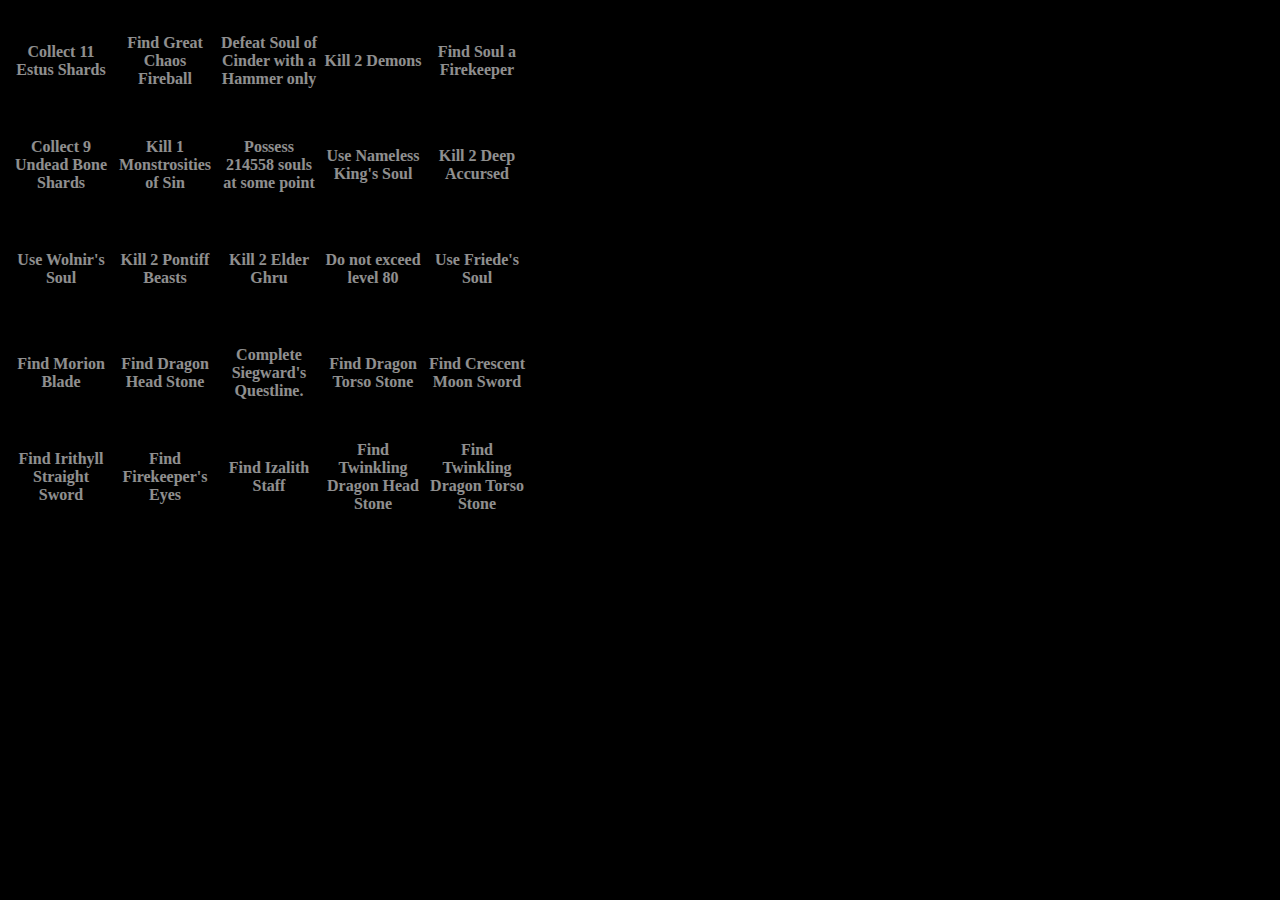
<file: bingo/ds3/index.html>
<!DOCTYPE html>
<html>
<head>
	<title>Dark Souls 3 Bingomizer</title>
	<script type="text/javascript" src="../bingo.js"></script>
	<script type="text/javascript" src="index.js"></script>
	<link rel="stylesheet" type="text/css" href="index.css">
</head>
<body>
	<table id='bingo-table'>
		<tr id="r1">
			<td id='r1c1'>
			</td>
			<td id='r1c2'>
			</td>
			<td id='r1c3'>
			</td>
			<td id='r1c4'>
			</td>
			<td id='r1c5'>
			</td>
		</tr>
		<tr id="r2">
			<td id='r2c1'>
			</td>
			<td id='r2c2'>
			</td>
			<td id='r2c3'>
			</td>
			<td id='r2c4'>
			</td>
			<td id='r2c5'>
			</td>
		</tr>
		<tr id="r3">
			<td id='r3c1'>
			</td>
			<td id='r3c2'>
			</td>
			<td id='r3c3'>
			</td>
			<td id='r3c4'>
			</td>
			<td id='r3c5'>
			</td>
		</tr>
		<tr id="r4">
			<td id='r4c1'>
			</td>
			<td id='r4c2'>
			</td>
			<td id='r4c3'>
			</td>
			<td id='r4c4'>
			</td>
			<td id='r4c5'>
			</td>
		</tr>
		<tr id="r5">
			<td id='r5c1'>
			</td>
			<td id='r5c2'>
			</td>
			<td id='r5c3'>
			</td>
			<td id='r5c4'>
			</td>
			<td id='r5c5'>
			</td>
		</tr>
	</table>
</body>
</html>
</file>
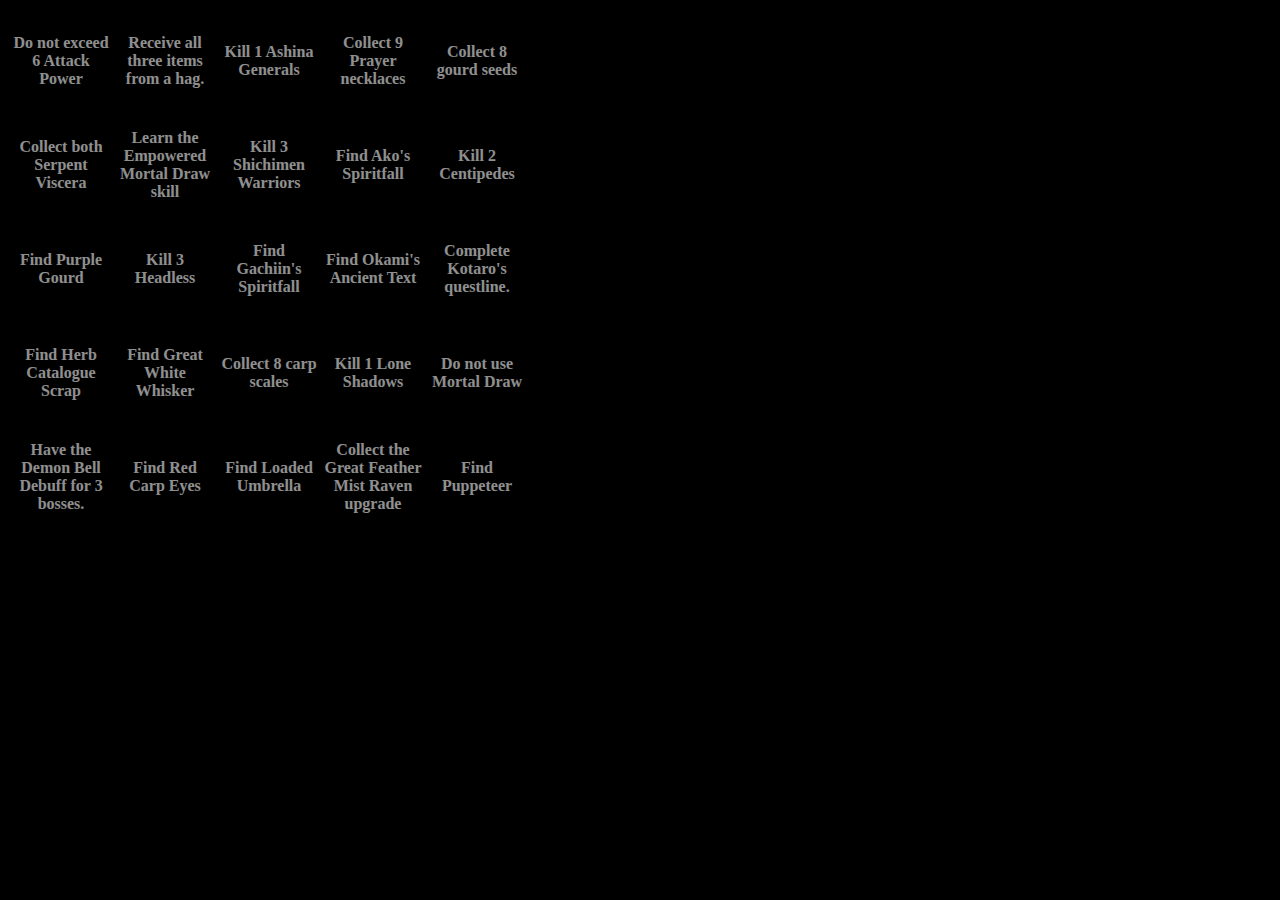
<file: bingo/sekiro/index.html>
<!DOCTYPE html>
<html>
<head>
	<title>Sekiro Bingomizer</title>
	<script type="text/javascript" src="../bingo.js"></script>
	<script type="text/javascript" src="index.js"></script>
	<link rel="stylesheet" type="text/css" href="index.css">
</head>
<body>
	<table id='bingo-table'>
		<tr id="r1">
			<td id='r1c1'>
			</td>
			<td id='r1c2'>
			</td>
			<td id='r1c3'>
			</td>
			<td id='r1c4'>
			</td>
			<td id='r1c5'>
			</td>
		</tr>
		<tr id="r2">
			<td id='r2c1'>
			</td>
			<td id='r2c2'>
			</td>
			<td id='r2c3'>
			</td>
			<td id='r2c4'>
			</td>
			<td id='r2c5'>
			</td>
		</tr>
		<tr id="r3">
			<td id='r3c1'>
			</td>
			<td id='r3c2'>
			</td>
			<td id='r3c3'>
			</td>
			<td id='r3c4'>
			</td>
			<td id='r3c5'>
			</td>
		</tr>
		<tr id="r4">
			<td id='r4c1'>
			</td>
			<td id='r4c2'>
			</td>
			<td id='r4c3'>
			</td>
			<td id='r4c4'>
			</td>
			<td id='r4c5'>
			</td>
		</tr>
		<tr id="r5">
			<td id='r5c1'>
			</td>
			<td id='r5c2'>
			</td>
			<td id='r5c3'>
			</td>
			<td id='r5c4'>
			</td>
			<td id='r5c5'>
			</td>
		</tr>
	</table>
</body>
</html>
</file>
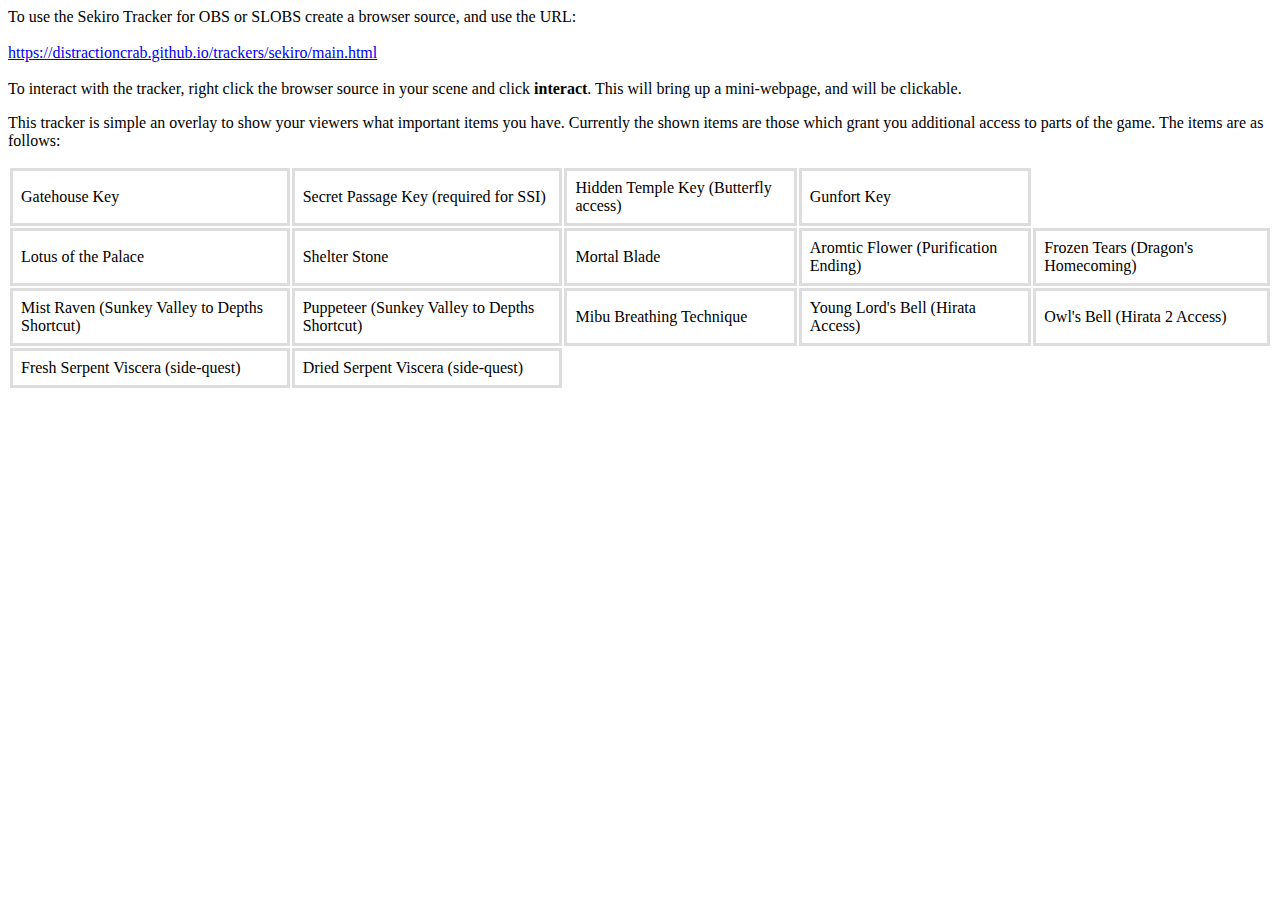
<file: trackers/sekiro/index.html>
<!DOCTYPE html>
<html>
<head>
	<title></title>
	<style type="text/css">
		th, td {
			padding: 8px;
			text-align: left;
			border-bottom: 3px solid #ddd;
			border-left: 3px solid #ddd;
			border-right: 3px solid #ddd;
			border-top: 3px solid #ddd;
		}
	</style>
</head>
<body>
	To use the Sekiro Tracker for OBS or SLOBS create a browser source,
	and use the URL:
	<br>
	<br>
	<a href="https://distractioncrab.github.io/trackers/sekiro/main.html">
		https://distractioncrab.github.io/trackers/sekiro/main.html
	</a>
	<br>
	<br>
	To interact with the tracker, right click the browser source in your
	scene and click <b>interact</b>. This will bring up a mini-webpage, and
	will be clickable.
	<p>
		This tracker is simple an overlay to show your viewers what
		important items you have. Currently the shown items are those which 
		grant you additional access to parts of the game. The items are
		as follows:
		<table>
			<tr>
				<td>Gatehouse Key</td>
				<td>Secret Passage Key (required for SSI)</td>
				<td>Hidden Temple Key (Butterfly access)</td>
				<td>Gunfort Key</td>
			</tr>
			<tr>
				<td>Lotus of the Palace</td>
				<td>Shelter Stone</td>
				<td>Mortal Blade</td>
				<td>Aromtic Flower (Purification Ending)</td>
				<td>Frozen Tears (Dragon's Homecoming)</td>
			</tr>
			<tr>
				<td>Mist Raven (Sunkey Valley to Depths Shortcut)</td>
				<td>Puppeteer (Sunkey Valley to Depths Shortcut)</td>
				<td>Mibu Breathing Technique</td>
				<td>Young Lord's Bell (Hirata Access)</td>
				<td>Owl's Bell (Hirata 2 Access)</td>
			</tr>
			<tr>
				<td>Fresh Serpent Viscera (side-quest)</td>
				<td>Dried Serpent Viscera (side-quest)</td>
			</tr>
		</table>
	</p>
</body>
</html>
</file>
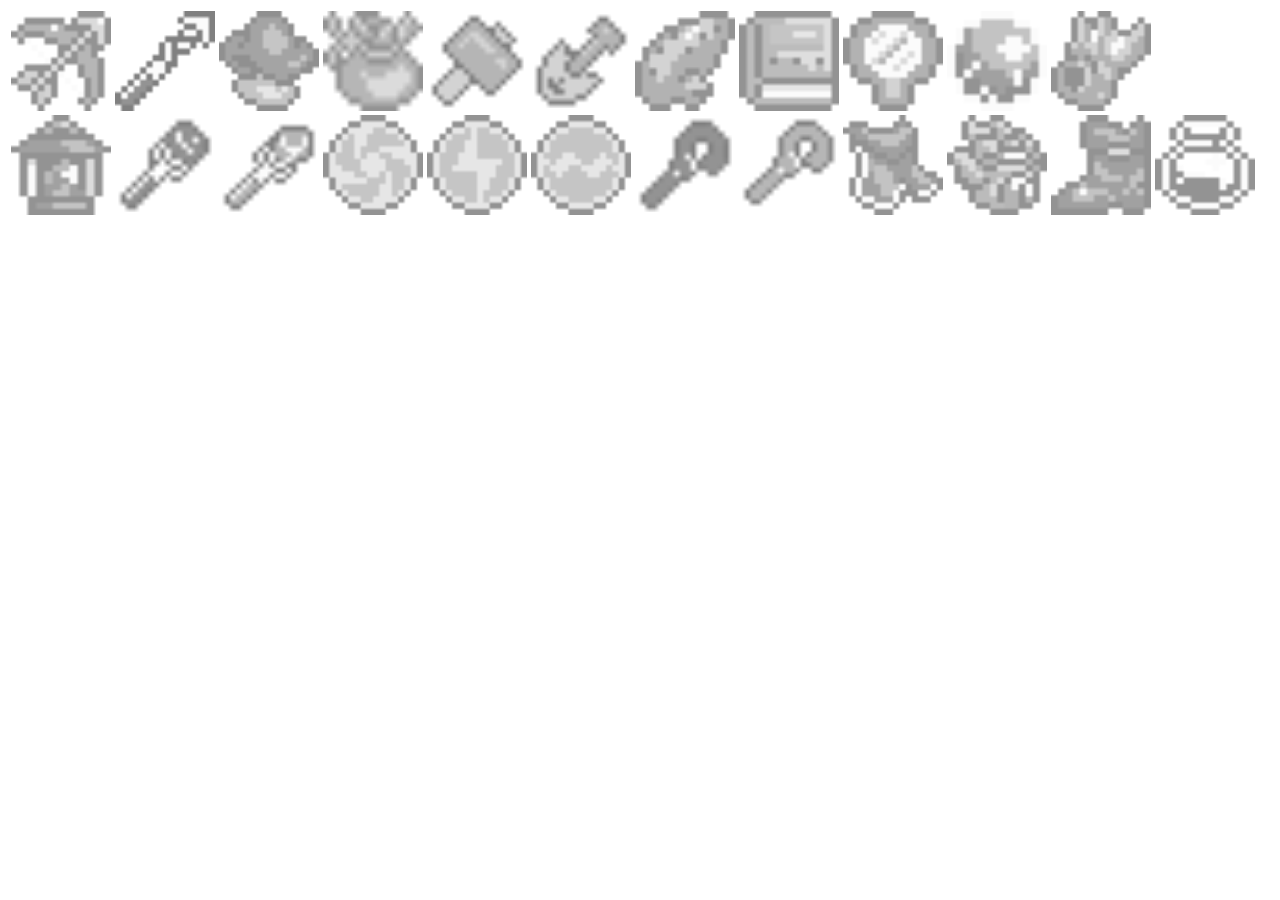
<file: trackers/lttp/items/index.html>
<!DOCTYPE html>
<html>
<head>
	<title>LTTP Tracker: Item Set 1</title>
	<link rel="stylesheet" type="text/css" href="../../main.css">
</head>
<body>
	<table>
		<tr>
			<td class="icon">
				<img 
					src="../images/bow_inactive.png"
					class="inactive"
					width=100px 
					height=100px>
				<img 
					src="../images/bow_active.png"
					class="active"
					width=100px 
					height=100px>
			</td>
			<td class="icon">
				<img 
					src="../images/hookshot_inactive.png"
					class="inactive"
					width=100px 
					height=100px>
				<img 
					src="../images/hookshot_active.png"
					class="active"
					width=100px 
					height=100px>
			</td>
			<td class="icon">
				<img 
					src="../images/mushroom_inactive.png"
					class="inactive"
					width=100px 
					height=100px>
				<img 
					src="../images/mushroom_active.png"
					class="active"
					width=100px 
					height=100px>
			</td>
			<td class="icon">
				<img 
					src="../images/magic_powder_inactive.png"
					class="inactive"
					width=100px 
					height=100px>
				<img 
					src="../images/magic_powder_active.png"
					class="active"
					width=100px 
					height=100px>
			</td>
			<td class="icon">
				<img 
					src="../images/hammer_inactive.png"
					class="inactive"
					width=100px 
					height=100px>
				<img 
					src="../images/hammer_active.png"
					class="active"
					width=100px 
					height=100px>
			</td>
			<td class="icon">
				<img 
					src="../images/shovel_inactive.png"
					class="inactive"
					width=100px 
					height=100px>
				<img 
					src="../images/shovel_active.png"
					class="active"
					width=100px 
					height=100px>
			</td>
			<td class="icon">
				<img 
					src="../images/flute_inactive.png"
					class="inactive"
					width=100px 
					height=100px>
				<img 
					src="../images/flute_active.png"
					class="active"
					width=100px 
					height=100px>
			</td>
			<td class="icon">
				<img 
					src="../images/book_inactive.png"
					class="inactive"
					width=100px 
					height=100px>
				<img 
					src="../images/book_active.png"
					class="active"
					width=100px 
					height=100px>
			</td>
			<td class="icon">
				<img 
					src="../images/mirror_inactive.png"
					class="inactive"
					width=100px 
					height=100px>
				<img 
					src="../images/mirror_active.png"
					class="active"
					width=100px 
					height=100px>
			</td>
			<td class="icon">
				<img 
					src="../images/pearl_inactive.png"
					class="inactive"
					width=100px 
					height=100px>
				<img 
					src="../images/pearl_active.png"
					class="active"
					width=100px 
					height=100px>
			</td>
			<td class="icon">
				<img 
					src="../images/flippers_inactive.png"
					class="inactive"
					width=100px 
					height=100px>
				<img 
					src="../images/flippers_active.png"
					class="active"
					width=100px 
					height=100px>
			</td>
		</tr>
		<tr>
			<td class="icon">
				<img 
					src="../images/lantern_inactive.png"
					class="inactive"
					width=100px 
					height=100px>
				<img 
					src="../images/lantern_active.png"
					class="active"
					width=100px 
					height=100px>
			</td>
			<td class="icon">
				<img 
					src="../images/firerod_inactive.png"
					class="inactive"
					width=100px 
					height=100px>
				<img 
					src="../images/firerod_active.png"
					class="active"
					width=100px 
					height=100px>
			</td>
			<td class="icon">
				<img 
					src="../images/icerod_inactive.png"
					class="inactive"
					width=100px 
					height=100px>
				<img 
					src="../images/icerod_active.png"
					class="active"
					width=100px 
					height=100px>
			</td>
			<td class="icon">
				<img 
					src="../images/bombos_inactive.png"
					class="inactive"
					width=100px 
					height=100px>
				<img 
					src="../images/bombos_active.png"
					class="active"
					width=100px 
					height=100px>
			</td>
			<td class="icon">
				<img 
					src="../images/ether_inactive.png"
					class="inactive"
					width=100px 
					height=100px>
				<img 
					src="../images/ether_active.png"
					class="active"
					width=100px 
					height=100px>				
			</td>
			<td class="icon">
				<img 
					src="../images/quake_inactive.png"
					class="inactive"
					width=100px 
					height=100px>
				<img 
					src="../images/quake_active.png"
					class="active"
					width=100px 
					height=100px>
			</td>
			<td class="icon">
				<img 
					src="../images/somaria_inactive.png"
					class="inactive"
					width=100px 
					height=100px>
				<img 
					src="../images/somaria_active.png"
					class="active"
					width=100px 
					height=100px>
			</td>
			<td class="icon">
				<img 
					src="../images/byrna_inactive.png"
					class="inactive"
					width=100px 
					height=100px>
				<img 
					src="../images/byrna_active.png"
					class="active"
					width=100px 
					height=100px>
			</td>
			<td class="icon">
				<img 
					src="../images/cape_inactive.png"
					class="inactive"
					width=100px 
					height=100px>
				<img 
					src="../images/cape_active.png"
					class="active"
					width=100px 
					height=100px>
			</td>
			<td class="icon">
				<img 
					src="../images/glove_inactive.png"
					class="inactive"
					width=100px 
					height=100px>
				<img 
					src="../images/glove1.png"
					class="active"
					width=100px 
					height=100px>
				<img 
					src="../images/glove2
					.png"
					class="active"
					width=100px 
					height=100px>
			</td>
			<td class="icon">
				<img 
					src="../images/boots_inactive.png"
					class="inactive"
					width=100px 
					height=100px>
				<img 
					src="../images/boots_active.png"
					class="active"
					width=100px 
					height=100px>
			</td>
			<td class="icon">
				<img 
					src="../images/bottle_active.png"
					class="inactive"
					width=100px 
					height=100px>
				<img 
					src="../images/bottle_active.png"
					class="active"
					width=100px 
					height=100px>
			</td>
		</tr>
	</table>
	<script type="text/javascript" src="../../main.js"></script>
</body>
</html>
</file>
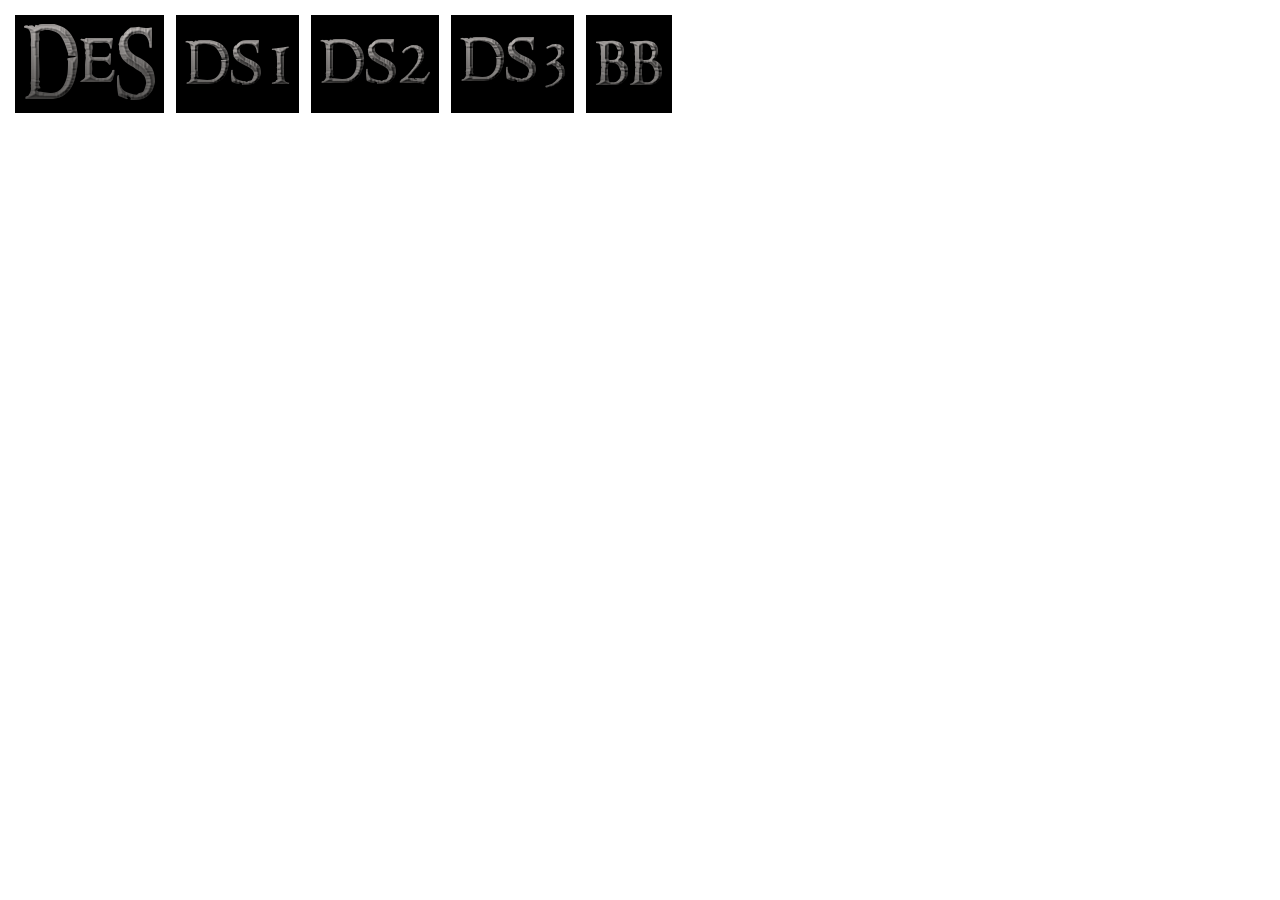
<file: trackers/No-Hit Series/main.html>
<!DOCTYPE html>
<html>
<head>
	<title>No-Hit Series Run Tracker</title>
	<style type="text/css">
		.split {
			background-color: black;
			border-width: 5px;
			border-color: white;
			border-style: solid;
		}
	</style>
	
</head>
<body>
	<table>
		<tr>
			<td class="split" onclick="ctrl[0].changeState(this)"><img src="logos/des.png"></td>
			<td class="split" onclick="ctrl[2].changeState(this)"><img src="logos/ds1.png"></td>
			<td class="split" onclick="ctrl[3].changeState(this)"><img src="logos/ds2.png"></td>
			<td class="split" onclick="ctrl[4].changeState(this)"><img src="logos/ds3.png"></td>
			<td class="split" onclick="ctrl[5].changeState(this)"><img src="logos/bb.png"></td>
			<!--<td class="split" onclick="ctrl[6].changeState(this)"><img src="logos/sekiro.png"></td>-->
		</tr>
	</table>
	<script type="text/javascript">


		class RunState {
			constructor() {
				this.state = 0
			}

			changeState(elem) {
				this.state = (this.state + 1) % 3;
				if (this.state == 0) {
					elem.style["border-color"] = "white";
					elem.style["border-width"] = "5px";
				} else if (this.state == 1) {
					elem.style["border-color"] = "yellow";
					elem.style["border-width"] = "5px";
				} else if (this.state == 2) {
					elem.style["border-color"] = "green";
					elem.style["border-width"] = "5px";
				}
			}

		}

		var splits = document.getElementsByClassName("split");
		var ctrl = Array.apply(null, Array(10)).map(function(){return new RunState()})
		console.log(ctrl);
	</script>
</body>
</html>
</file>
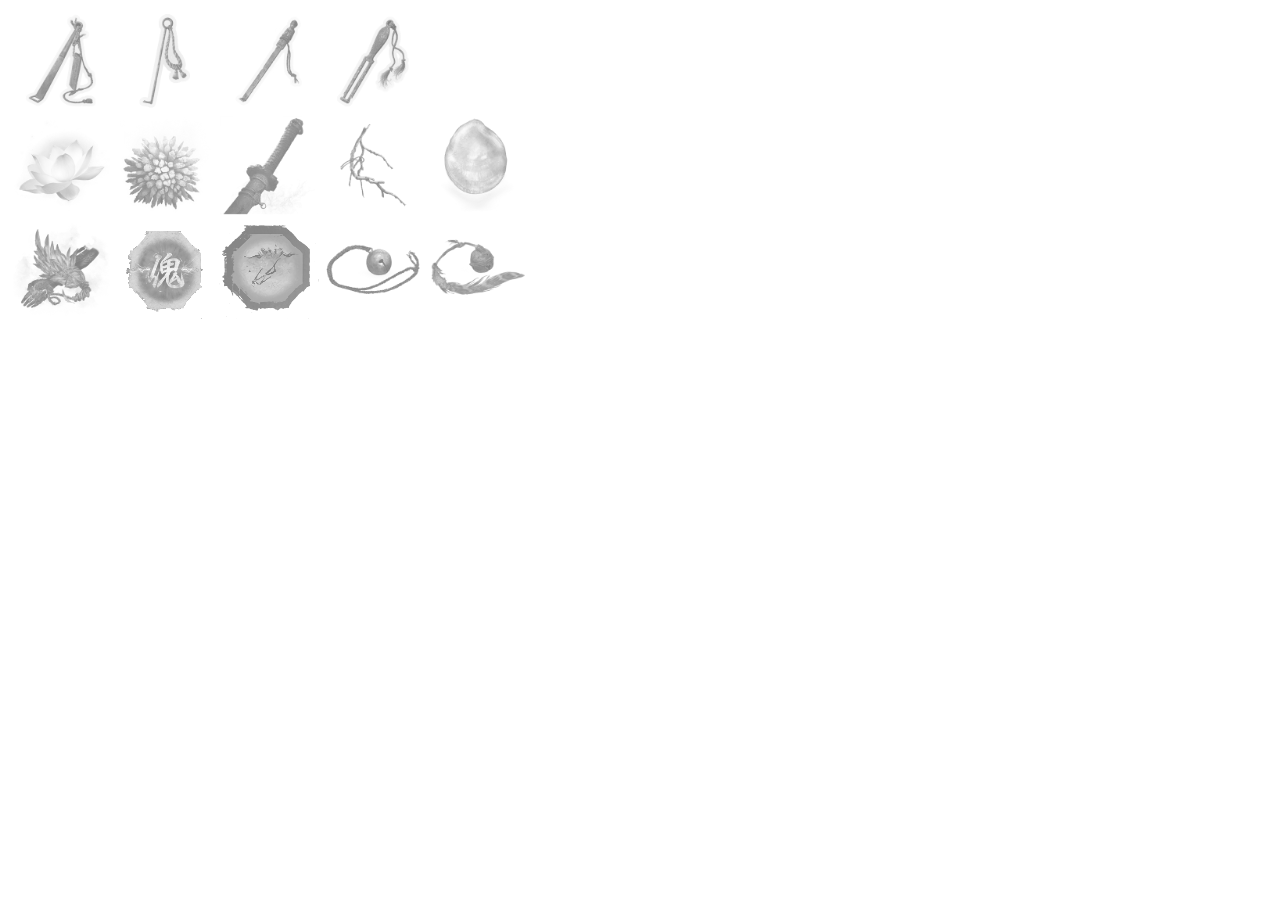
<file: trackers/sekiro/main.html>
<!DOCTYPE html>
<html>
<head>
	<title>Sekiro Tracker</title>
	<link rel="stylesheet" type="text/css" href="../main.css">
</head>
<body>
	<table>
		<tr>
			<td class="icon">
				<img 
					src="images/gatehouse_key_inactive.png"
					class="inactive"
					width=100px 
					height=100px>
				<img 
					src="images/gatehouse_key_active.png"
					class="active"
					width=100px 
					height=100px>
				
			</td>
			
			<td class="icon">
				<img 
					src="images/gun_fort_key_inactive.png"
					class="inactive"
					width=100px 
					height=100px>
				<img 
					src="images/gun_fort_key_active.png"
					class="active"
					width=100px 
					height=100px>
				
			</td>
			<td class="icon">
				<img 
					src="images/hidden_temple_key_inactive.png"
					class="inactive"
					width=100px 
					height=100px>
				<img 
					src="images/hidden_temple_key_active.png"
					class="active"
					width=100px 
					height=100px>
				
			</td>
			
			<td class="icon">
				<img 
					src="images/secret_passage_key_inactive.png" 
					class="inactive"
					width=100px 
					height=100px>
				<img 
					src="images/secret_passage_key_active.png"
					class="active"
					width=100px 
					height=100px>
				
			</td>
		</tr>
		<tr>
			<td class="icon">
				<img 
					src="images/lotus_inactive.png"
					class="inactive"
					width=100px 
					height=100px>
				<img 
					src="images/lotus_active.png" 
					class="active"
					width=100px 
					height=100px>
				
			</td>
			<td class="icon">
				<img 
					src="images/shelter_stone_inactive.png" 
					class="inactive"
					width=100px 
					height=100px>
				<img 
					src="images/shelter_stone_active.png" 
					class="active"
					width=100px 
					height=100px>
				
			</td>
			<td class="icon">
				<img 
					src="images/mortal_blade_inactive.png"
					class="inactive"
					width=100px 
					height=100px>
				<img 
					src="images/mortal_blade_active.png"
					class="active"
					width=100px 
					height=100px>
				
			</td>
			<td class="icon">
				<img 
					src="images/aromatic_branch_inactive.png"
					class="inactive"
					width=100px 
					height=100px>
				<img 
					src="images/aromatic_branch_active.png"
					class="active"
					width=100px 
					height=100px>
				
			</td>
			<td class="icon">
				<img 
					src="images/divine_dragons_tears_inactive.png"
					class="inactive"
					width=100px 
					height=100px>
				<img 
					src="images/divine_dragons_tears_active.png"
					class="active"
					width=100px 
					height=100px>
				
			</td>
		</tr>
		<tr>
			<td class="icon">
				<img 
					src="images/mist_raven_inactive.png" 
					class="inactive"
					width=100px 
					height=100px>
				<img 
					src="images/mist_raven_active.png" 
					class="active"
					width=100px 
					height=100px>
				
			</td>
			<td class="icon">
				<img 
					src="images/puppeteer_inactive.png"
					class="inactive"
					width=100px 
					height=100px>
				<img 
					src="images/puppeteer_active.png"
					class="active"
					width=100px 
					height=100px>
				
			</td>
			<td class="icon">
				<img 
					src="images/mibu_breathing_inactive.png" 
					class="inactive"
					width=100px 
					height=100px>
				<img 
					src="images/mibu_breathing_active.png" 
					class="active"
					width=100px 
					height=100px>
				
			</td>
			<td class="icon">
				<img 
					src="images/bell_charm_inactive.png" 
					class="inactive"
					width=100px 
					height=100px>
				<img 
					src="images/bell_charm_active.png" 
					class="active"
					width=100px 
					height=100px>
				
			</td>
			<td class="icon">
				<img 
					src="images/fathers_bell_charm_inactive.png"
					class="inactive"
					width=100px 
					height=100px>
				<img 
					src="images/fathers_bell_charm_active.png" 
					class="active"
					width=100px 
					height=100px>
				
			</td>
		</tr>
	</table>
	<script type="text/javascript" src="../main.js"></script>
</body>
</html>
</file>
<file: bingo/ds3/index.css>
body {
	color: white;
	background-color: black;
}


.active {
	background-color: green;
}

.inactive {
	background-color: black;
}

td, tr {
	text-align: center;
	font-weight: bold;
	opacity: 0.75;
	text-shadow: 2px 2px #000000;
}

td {
	width: 100px;
	height: 100px;
}
</file>
<file: bingo/sekiro/index.css>
body {
	color: white;
	background-color: black;
}


.active {
	background-color: green;
}

.inactive {
	background-color: black;
}

td, tr {
	text-align: center;
	font-weight: bold;
	opacity: 0.75;
	text-shadow: 2px 2px #000000;
}

td {
	width: 100px;
	height: 100px;
}
</file>
<file: trackers/main.css>
.icon {
	width: 100px;
	height: 100px;
}
.inactive {
	opacity: 0.5;
}
</file>
